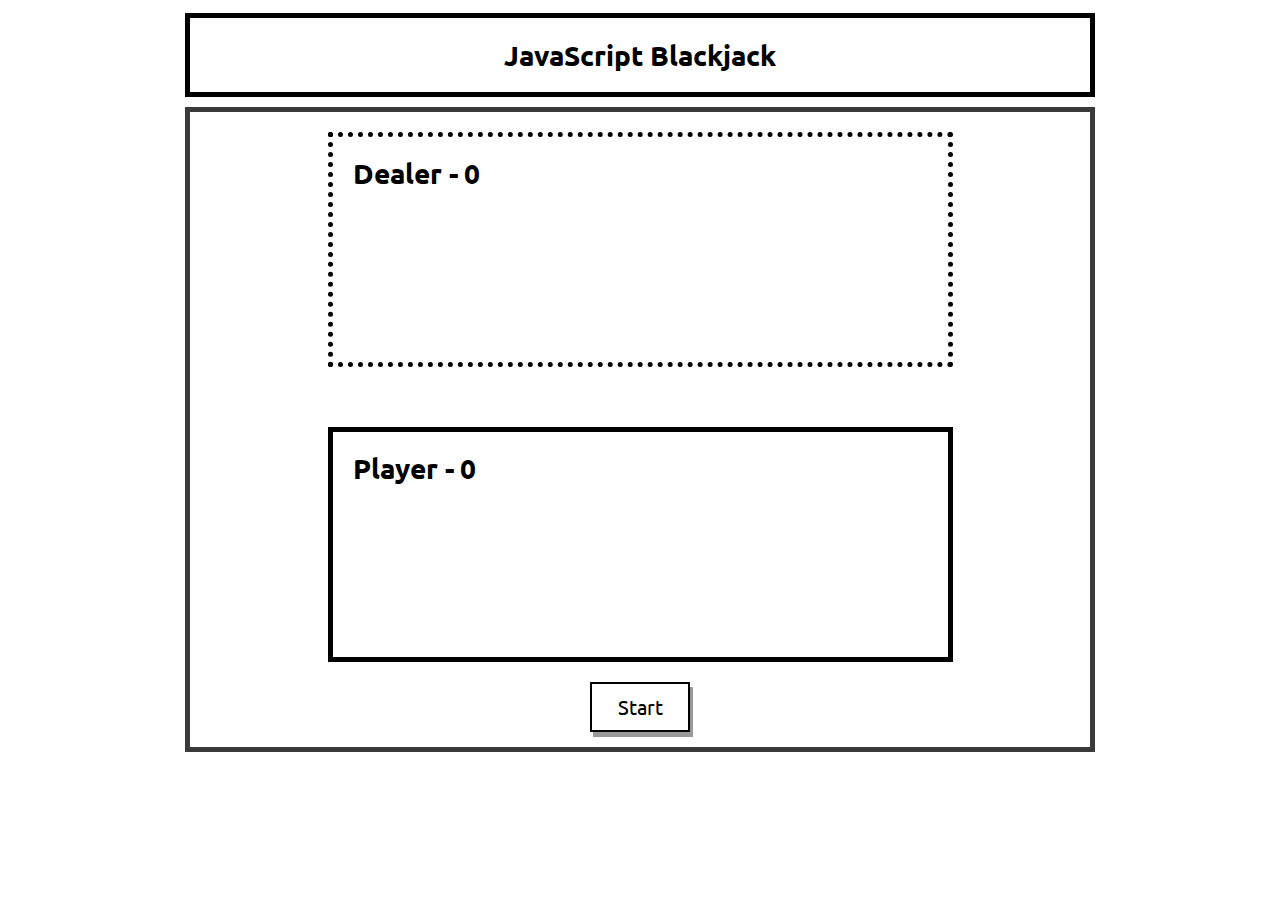
<file: index.html>
<html>
  <head>
    <meta charset="UTF-8">
    <meta name="viewport" content="width=device-width">
    <title>Blackjack !</title>
    <link rel='stylesheet' type="text/css" href="style.css">
    <link rel="preconnect" href="https://fonts.gstatic.com">
    <link href="https://fonts.googleapis.com/css2?family=Ubuntu:wght@500&display=swap" rel="stylesheet">
  </head>
  <body>
    <div class="wrapper">
      <header><div class="text-header"><h1>JavaScript Blackjack</h1></div></header>
      <section>
        <div class="playground">
          <div id="dealer" class="player-box">
            <div class="player-info">
              <div class="player-title"><h1>Dealer - </h1></div><div class="dealer-points"><h1>0</h1></div>
            </div>
            <div class="dealer-cards-container">
              <div class="cards">
                <ul class="table">
                </ul>
              </div>
            </div>
          </div>
          <div class="result-box"><h1></h1></div>
          <div id="human" class="player-box active">
            <div class="player-info">
              <div class="player-title"><h1>Player - </h1></div><div class="human-points"><h1>0</h1></div>
            </div>
            <div class="human-cards-container">
              <div class="cards">
                <ul class="table">
                </ul>
              </div>
            </div>
          </div>
          <div class="play-buttons">
            <button type="button" id="hit-btn" class="btn" onclick="blackjack.hit(blackjack.currentPlayer)">Hit</button>
            <button type="button" id="stay-btn" class="btn" onclick="blackjack.stay(blackjack.currentPlayer)">Stay</button>
            <button type="button" id="start-btn" class="btn" onclick="blackjack.startGame()">Start</button>
          </div>
        </div>
      </section>
    </div>
    <script src='jquery-3.6.0.js'></script>
    <script src='blackjack.js'></script>
  </body>
</html>
</file>
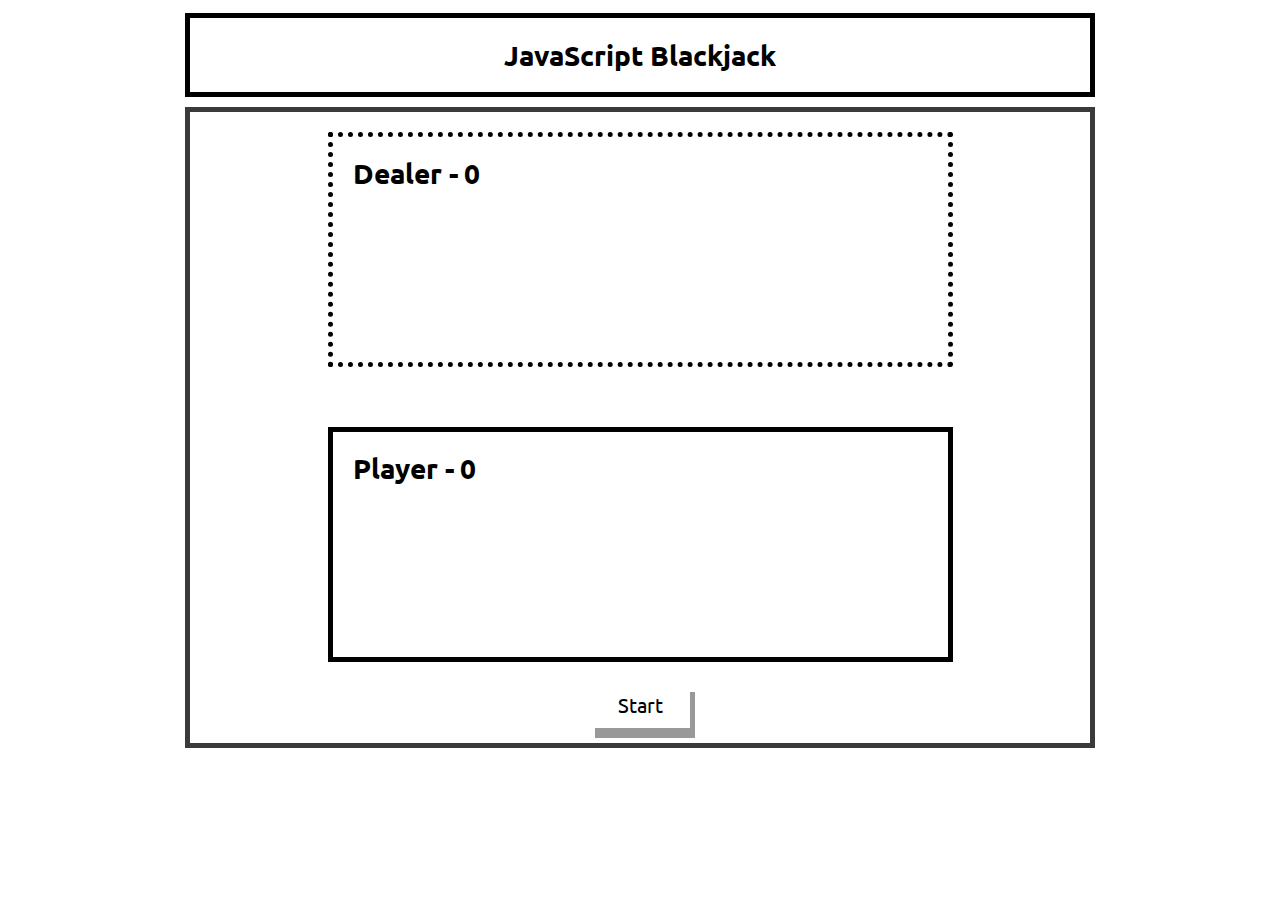
<file: src/index.html>
<html>
  <head>
    <meta charset="UTF-8">
    <meta name="viewport" content="width=device-width">
    <title>Blackjack !</title>
    <link rel='stylesheet' type="text/css" href="style.css">
    <link rel="preconnect" href="https://fonts.gstatic.com">
    <link href="https://fonts.googleapis.com/css2?family=Ubuntu:wght@500&display=swap" rel="stylesheet">
  </head>
  <body>
    <div class="wrapper">
      <header><div class="text-header"><h1>JavaScript Blackjack</h1></div></header>
      <section>
        <div class="playground">
          <div id="dealer" class="player-box">
            <div class="player-info">
              <div class="player-title"><h1>Dealer - </h1></div><div class="dealer-points"><h1>0</h1></div>
            </div>
            <div class="dealer-cards-container">
              <div class="cards">
                <ul class="table">
                </ul>
              </div>
            </div>
          </div>
          <div class="result-box"><h1></h1></div>
          <div id="human" class="player-box active">
            <div class="player-info">
              <div class="player-title"><h1>Player - </h1></div><div class="human-points"><h1>0</h1></div>
            </div>
            <div class="human-cards-container">
              <div class="cards">
                <ul class="table">
                </ul>
              </div>
            </div>
          </div>
          <div class="play-buttons">
            <button type="button" id="hit-btn" class="btn" onclick="blackjack.hit(blackjack.currentPlayer)">Hit</button>
            <button type="button" id="stay-btn" class="btn" onclick="blackjack.stay(blackjack.currentPlayer)">Stay</button>
            <button type="button" id="start-btn" class="btn" onclick="blackjack.startGame()">Start</button>
          </div>
        </div>
      </section>
    </div>
    <!-- <script src='jquery-3.6.0.js'></script> -->
    <script src='https://ajax.googleapis.com/ajax/libs/jquery/3.7.1/jquery.min.js'></script>
    <script src='blackjack.js'></script>
  </body>
</html>
</file>
<file: style.css>
body {
    font-family: 'Ubuntu', sans-serif;
}

h1 {
    font-size: 28px;
    -webkit-font-smoothing: antialiased;
    -moz-osx-font-smoothing: grayscale;
    text-transform: capitalize;
    /* color: white; */
}

.wrapper {
    border: #000;
    display: -webkit-flex;
    display: flex;
    -webkit-align-items: center;
    align-items: center;
    -webkit-justify-content: center;
    justify-content: center;
    flex-direction: column;
}

.wrapper > * {
    padding: 5px;
}


.playground {
    border: rgb(58, 58, 58);
    border-width: 5px;
    border-style: solid;
    width: 900px;
    justify-content: center;
    align-items: top;
    display: -webkit-flex;
    display: flex;
    -webkit-align-items: center;
    flex-direction: column;
    flex-grow: 1 1 0;
}

.text-header {
    border: #000;
    border-style: solid;
    border-width: 5px;
    width: 900px;
    min-height: 50px;
    justify-content: center;
    align-items: center;
    display: -webkit-flex;
    display: flex;
    -webkit-align-items: center;

}

.dealer-cards-container {
    height: 125px;
    width: 100%;
    margin-top: 25px;
}

.playground>*:first-child {
    margin-top: 20px;
}

.player-box {
    border: #000;
    border-style: dotted;
    border-width: 5px;
    min-width: 575px;
    min-height: 225px;
    padding: 0px 20px 0px 20px;
    margin: 5px;
}

.player-box.active {
    border: #000;
    border-style: solid;
    border-width: 5px;
}

.player-info {
    flex-direction: row;
    display: flex;
}

.player-title {
    margin-right: 5px;
}

.play-buttons {
    margin: 15px;
    min-height: 30px;
    min-width: 400px;
    align-self: center;
    display: flex;
    justify-content: space-around;
}

.result-box {
    width: 200px;
    height: 50px;
    text-align: center;
    line-height: 0px;
}

.btn {
    display: inline-block;
    width: 100px;
    border: 0.1em solid #000;
    background-color: white;
    font-family: 'Ubuntu', sans-serif;
    font-size: 20px;
    -webkit-font-smoothing: antialiased;
    -moz-osx-font-smoothing: grayscale;
    text-transform: capitalize;
    text-align: center;
    padding: 10px;
    -webkit-transition: all 0.2s;
    -moz-transition: all 0.2s;
    -o-transition: all 0.2s;
    transition: all 0.2s;
    box-shadow: 3px 5px #999;

}

.btn:hover:enabled {
    color:#090;
    box-shadow: 0px 0px #888888;

}

.btn:disabled {
    box-shadow: 0px 0px #888888;
}

/*
    Card styles inspired by:
    Anika Henke <anika@selfthinker.org>
    http://selfthinker.github.io/CSS-Playing-Cards/
*/

/* base card */

.cards .card {
    display: inline-block;
    background-color: #fff;
    width: 3.3em;
    height: 4.6em;
    border: 0.2em solid #000;
    border-radius: .3em;
    padding: .25em;
    margin: 0 .5em .5em 0;
    text-align: center;
    font-size: 1.2em;
    font-weight: normal;
    font-family: 'Ubuntu', sans-serif;
    position: relative;
}

.cards a.card {
    text-decoration: none;
}

.cards .card.back {
    text-indent: -4000px;
    background: rgb(0,31,36);
    background: linear-gradient(43deg, rgba(0,31,36,1) 0%, rgba(47,101,76,1) 100%);
}

/* colours */

.cards .card.diamons,
.cards .card.hearts {
    color: #f00 !important;
}

.cards .card.spades,
.cards .card.clubs {
    color: #000 !important;
}

/* small symbol */
.cards .card .rank,
.cards .card .suit {
    display: block;
    line-height: 0.9;
    text-align: left;
}

/* middle symbol */
.cards .card .suit:after,
.cards .card.rank-j .suit:after,
.cards .card.rank-q .suit:after,
.cards .card.rank-k .suit:after,
.cards .card.rank-a .suit:after {
    font-family: 'Ubuntu', sans-serif;
    position: absolute;
    font-size: 3em;
    right: .1em;
    bottom: .25em;
    word-spacing: normal;
    letter-spacing: normal;
    line-height: 1;
}

.cards .card .suit:after,
.cards .card.rank-a .suit:after {
    bottom: .35em;
}
.cards .card.diamons .suit:after,
.cards .card.rank-a.diamons .suit:after {
    content: "\2666";
    right: .37em;
}
.cards .card.hearts .suit:after,
.cards .card.rank-a.hearts .suit:after {
    content: "\2665";
    right: .35em;
}
.cards .card.spades .suit:after,
.cards .card.rank-a.spades .suit:after {
    content: "\2660";
    right: .35em;
}
.cards .card.clubs .suit:after,
.cards .card.rank-a.clubs .suit:after {
    content: "\2663";
    right: .3em;
}

.cards ul.table {
    list-style-type: none;
    padding: 0;
    margin: 0 0 1.5em 0;
    position: relative;
    clear: both;
}

.cards ul.table li {
    margin: 0;
    padding: 0;
    list-style-type: none;
    float: left;
}
</file>
<file: src/style.css>
body {
    font-family: 'Ubuntu', sans-serif;
}

h1 {
    font-size: 28px;
    -webkit-font-smoothing: antialiased;
    -moz-osx-font-smoothing: grayscale;
    text-transform: capitalize;
    /* color: white; */
}

.wrapper {
    border: #000;
    display: -webkit-flex;
    display: flex;
    -webkit-align-items: center;
    align-items: center;
    -webkit-justify-content: center;
    justify-content: center;
    flex-direction: column;
}

.wrapper > * {
    padding: 5px;
}


.playground {
    border: rgb(58, 58, 58);
    border-width: 5px;
    border-style: solid;
    width: 900px;
    justify-content: center;
    align-items: top;
    display: -webkit-flex;
    display: flex;
    -webkit-align-items: center;
    flex-direction: column;
    flex-grow: 1 1 0;
}

.text-header {
    border: #000;
    border-style: solid;
    border-width: 5px;
    width: 900px;
    min-height: 50px;
    justify-content: center;
    align-items: center;
    display: -webkit-flex;
    display: flex;
    -webkit-align-items: center;

}

.dealer-cards-container {
    height: 125px;
    width: 100%;
    margin-top: 25px;
}

.playground>*:first-child {
    margin-top: 20px;
}

.player-box {
    border: #000;
    border-style: dotted;
    border-width: 5px;
    min-width: 575px;
    min-height: 225px;
    padding: 0px 20px 0px 20px;
    margin: 5px;
}

.player-box.active {
    border: #000;
    border-style: solid;
    border-width: 5px;
}

.player-info {
    flex-direction: row;
    display: flex;
}

.player-title {
    margin-right: 5px;
}

.play-buttons {
    margin: 15px;
    min-height: 30px;
    min-width: 400px;
    align-self: center;
    display: flex;
    justify-content: space-around;
}

.result-box {
    width: 200px;
    height: 50px;
    text-align: center;
    line-height: 0px;
}

.btn {
    display: inline-block;
    width: 100px;
    border-width: 0px;
    background-color: white;
    font-family: 'Ubuntu', sans-serif;
    font-size: 20px;
    -webkit-font-smoothing: antialiased;
    -moz-osx-font-smoothing: grayscale;
    text-transform: capitalize;
    text-align: center;
    padding: 10px;
    -webkit-transition: all 0.2s;
    -moz-transition: all 0.2s;
    -o-transition: all 0.2s;
    transition: all 0.2s;
    box-shadow: 5px 10px #999;

}

.btn:hover:enabled {
    color:#090;
    box-shadow: 0px 0px #888888;

}

.btn:disabled {
    box-shadow: 0px 0px #888888;
}

/*
    Card styles inspired by:
    Anika Henke <anika@selfthinker.org>
    http://selfthinker.github.io/CSS-Playing-Cards/
*/

/* base card */

.cards .card {
    display: inline-block;
    background-color: #fff;
    width: 3.3em;
    height: 4.6em;
    border: 0.2em solid #000;
    border-style: solid;
    border-radius: .3em;
    padding: .25em;
    margin: 0 .5em .5em 0;
    text-align: center;
    font-size: 1.2em;
    font-weight: normal;
    font-family: 'Ubuntu', sans-serif;
    position: relative;
}

.cards a.card {
    text-decoration: none;
}

.cards .card.back {
    text-indent: -4000px;
    background: rgb(0,31,36);
    background: linear-gradient(43deg, rgba(0,31,36,1) 0%, rgba(47,101,76,1) 100%);
}

/* colours */

.cards .card.diamons,
.cards .card.hearts {
    color: #f00 !important;
}

.cards .card.spades,
.cards .card.clubs {
    color: #000 !important;
}

/* small symbol */
.cards .card .rank,
.cards .card .suit {
    display: block;
    line-height: 0.9;
    text-align: left;
}

/* middle symbol */
.cards .card .suit:after,
.cards .card.rank-j .suit:after,
.cards .card.rank-q .suit:after,
.cards .card.rank-k .suit:after,
.cards .card.rank-a .suit:after {
    font-family: 'Ubuntu', sans-serif;
    position: absolute;
    font-size: 3em;
    right: .1em;
    bottom: .25em;
    word-spacing: normal;
    letter-spacing: normal;
    line-height: 1;
}

.cards .card .suit:after,
.cards .card.rank-a .suit:after {
    bottom: .35em;
}
.cards .card.diamons .suit:after,
.cards .card.rank-a.diamons .suit:after {
    content: "\2666";
    right: .37em;
}
.cards .card.hearts .suit:after,
.cards .card.rank-a.hearts .suit:after {
    content: "\2665";
    right: .35em;
}
.cards .card.spades .suit:after,
.cards .card.rank-a.spades .suit:after {
    content: "\2660";
    right: .35em;
}
.cards .card.clubs .suit:after,
.cards .card.rank-a.clubs .suit:after {
    content: "\2663";
    right: .3em;
}

.cards ul.table {
    list-style-type: none;
    padding: 0;
    margin: 0 0 1.5em 0;
    position: relative;
    clear: both;
}

.cards ul.table li {
    margin: 0;
    padding: 0;
    list-style-type: none;
    float: left;
}
</file>
